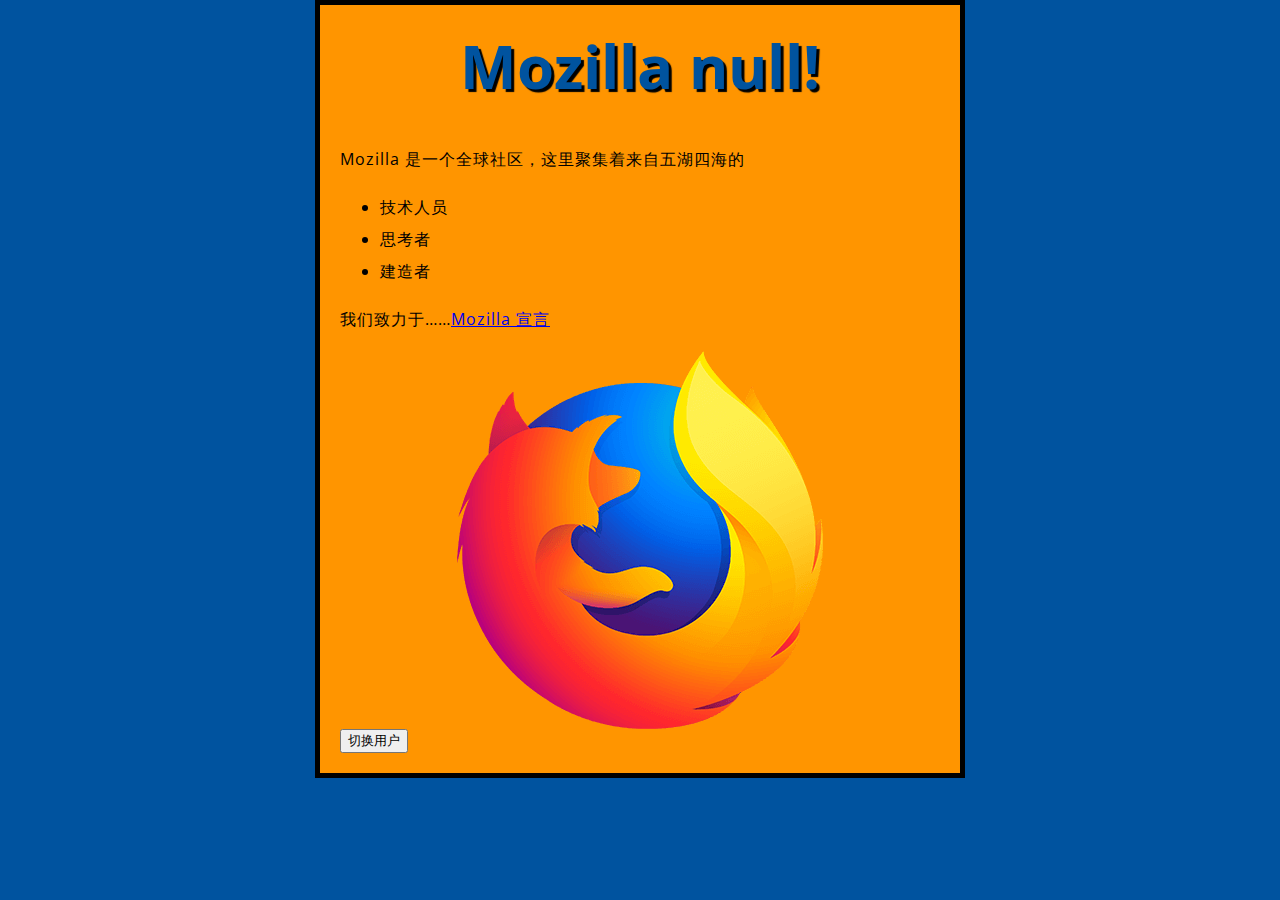
<file: index.html>
<!DOCTYPE html>
<html lang="en">

<head>
    <meta charset="UTF-8">
    <meta name="viewport" content="width=device-width, initial-scale=1.0">
    <meta http-equiv="X-UA-Compatible" content="ie=edge">
    <link href="https://fonts.font.im/css?family=Open+Sans" rel="stylesheet" type="text/css">
    <link href="styles/home.css" rel="stylesheet" type="text/css" />
    <script src='scripts/main.js' async></script>
    <title>home</title>
</head>

<body>
    <h1>Mozilla</h1>

    <p>Mozilla 是一个全球社区，这里聚集着来自五湖四海的</p>
    <ul>
        <li>技术人员</li>
        <li>思考者</li>
        <li>建造者</li>
    </ul>
    <p>我们致力于……<a href="https://www.mozilla.org/zh-CN/about/manifesto/">Mozilla 宣言</a></p>
    <img src="images/firefox.png" alt="firefox log">
    <button>切换用户</button>
</body>

</html>
</file>
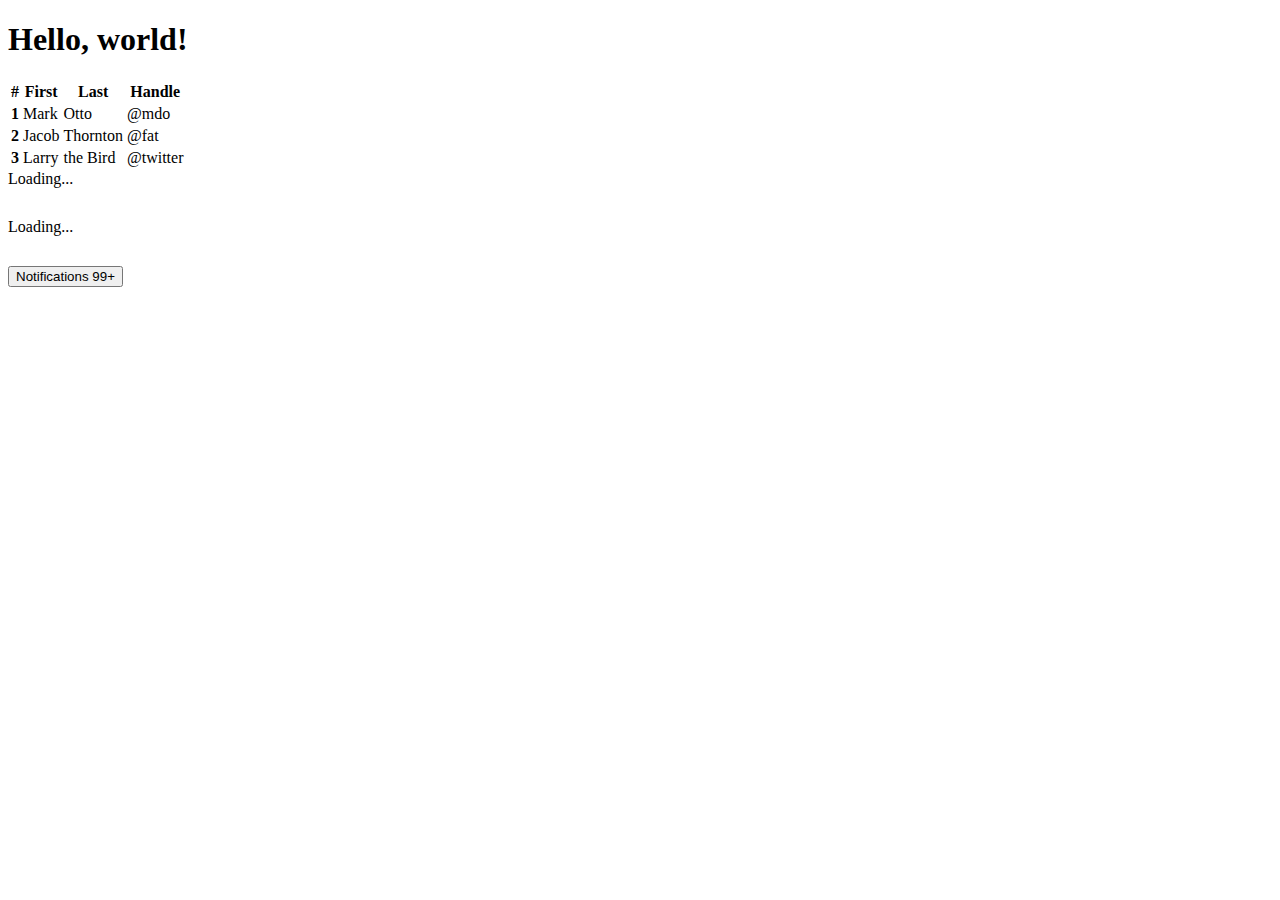
<file: BS01.html>
<!doctype html>
<html lang="en">

<head>
    <!-- Required meta tags -->
    <meta charset="utf-8">
    <meta name="viewport" content="width=device-width, initial-scale=1, shrink-to-fit=no">

    <!-- Bootstrap CSS -->
    <link rel="stylesheet" href="https://stackpath.bootstrapcdn.com/bootstrap/4.2.1/css/bootstrap.min.css" integrity="sha384-GJzZqFGwb1QTTN6wy59ffF1BuGJpLSa9DkKMp0DgiMDm4iYMj70gZWKYbI706tWS"
        crossorigin="anonymous">

    <title>Hello, world!</title>
</head>

<body>
    <h1>Hello, world!</h1>
    <table class="table table-striped">
        <thead>
            <tr>
                <th scope="col">#</th>
                <th scope="col">First</th>
                <th scope="col">Last</th>
                <th scope="col">Handle</th>
            </tr>
        </thead>
        <tbody>
            <tr>
                <th scope="row">1</th>
                <td>Mark</td>
                <td>Otto</td>
                <td>@mdo</td>
            </tr>
            <tr>
                <th scope="row">2</th>
                <td>Jacob</td>
                <td>Thornton</td>
                <td>@fat</td>
            </tr>
            <tr>
                <th scope="row">3</th>
                <td>Larry</td>
                <td>the Bird</td>
                <td>@twitter</td>
            </tr>
        </tbody>
    </table>
    <div class="progress">
        <div class="progress-bar progress-bar-striped progress-bar-animated" role="progressbar" aria-valuenow="75"
            aria-valuemin="0" aria-valuemax="100" style="width: 75%"></div>
    </div>

    <div class="spinner-border" style="width: 3rem; height: 3rem;" role="status">
        <span class="sr-only">Loading...</span>
    </div>
    <div class="spinner-grow" style="width: 3rem; height: 3rem;" role="status">
        <span class="sr-only">Loading...</span>
    </div>

    <button type="button" class="btn btn-primary">
        Notifications <span class="badge badge-light">99+</span>
    </button>


    <!-- Optional JavaScript -->
    <!-- jQuery first, then Popper.js, then Bootstrap JS -->
    <script src="https://code.jquery.com/jquery-3.3.1.slim.min.js" integrity="sha384-q8i/X+965DzO0rT7abK41JStQIAqVgRVzpbzo5smXKp4YfRvH+8abtTE1Pi6jizo"
        crossorigin="anonymous"></script>
    <script src="https://cdnjs.cloudflare.com/ajax/libs/popper.js/1.14.6/umd/popper.min.js" integrity="sha384-wHAiFfRlMFy6i5SRaxvfOCifBUQy1xHdJ/yoi7FRNXMRBu5WHdZYu1hA6ZOblgut"
        crossorigin="anonymous"></script>
    <script src="https://stackpath.bootstrapcdn.com/bootstrap/4.2.1/js/bootstrap.min.js" integrity="sha384-B0UglyR+jN6CkvvICOB2joaf5I4l3gm9GU6Hc1og6Ls7i6U/mkkaduKaBhlAXv9k"
        crossorigin="anonymous"></script>
</body>

</html>
</file>
<file: styles/home.css>
html {
    /* px 表示 “像素（pixels）”: 基础字号为 10 像素 */
    font-size: 10px; 
    /* Google fonts 输出的 CSS */
    font-family: 'Open Sans', sans-serif; 
    background-color: #00539F;
  }
  h1 {
    font-size: 60px;
    text-align: center;
    margin: 0;
    padding: 20px 0;    
    color: #00539F;
    text-shadow: 3px 3px 1px black
  }
  
  body {
    width: 600px;
    margin: 0 auto;
    background-color: #FF9500;
    padding: 0 20px 20px 20px;
    border: 5px solid black;
  }

  p, li {
    font-size: 16px;    
    line-height: 2;
    letter-spacing: 1px;
  }
  img {
    display: block;
    margin: 0 auto;
  }
</file>
